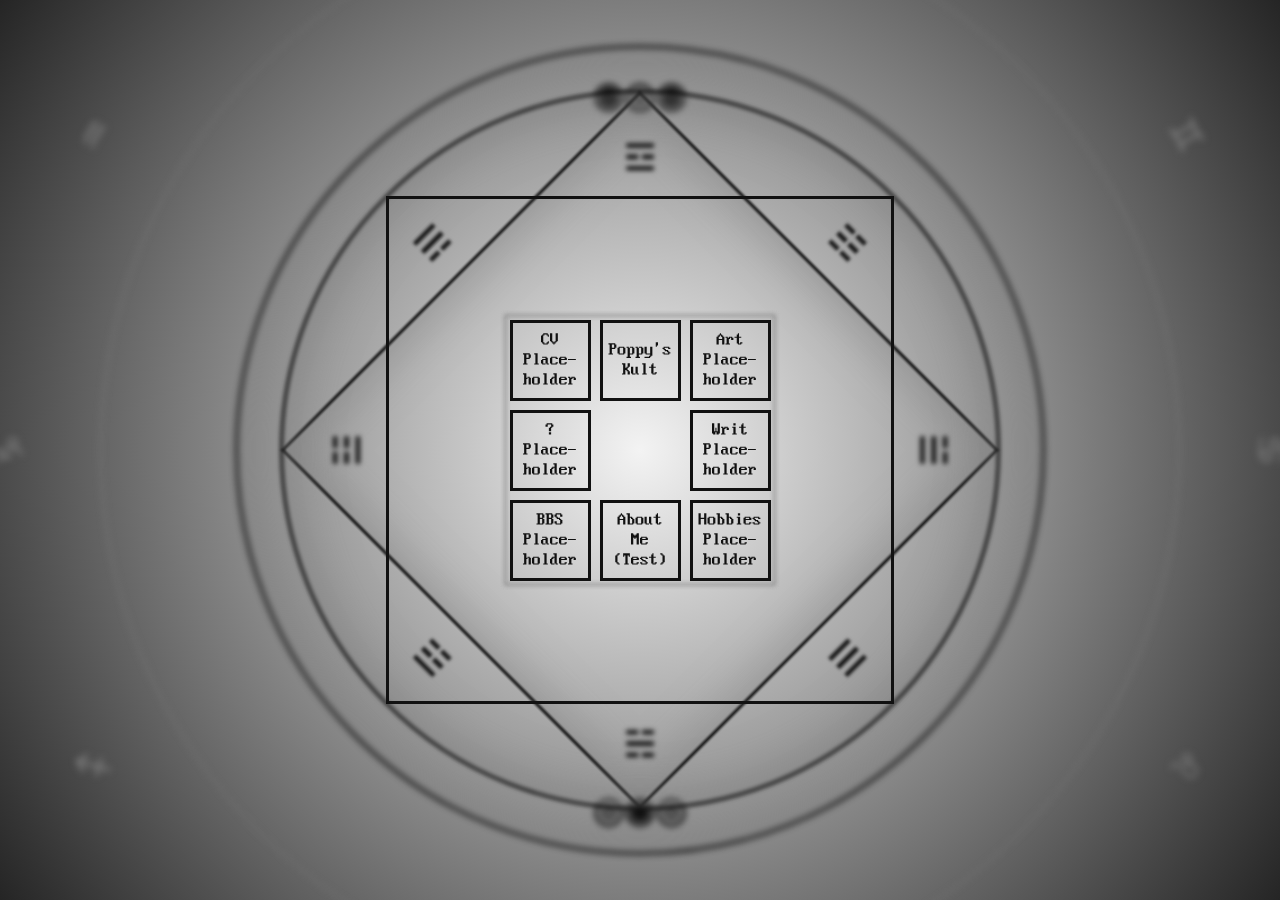
<file: index.html>
<!DOCTYPE html>
<html lang="en">
  <head>
    <meta charset="UTF-8">
    <meta http-equiv="X-UA-Compatible" content="IE=edge">
    <meta name="viewport" content="width=device-width, initial-scale=1.0">
    <title>𝕋𝕙𝕖 𝕂𝕣𝕪𝕡𝕥</title>
    <link rel="stylesheet" href="index.css">
    <script src="https://ajax.googleapis.com/ajax/libs/jquery/3.5.1/jquery.min.js"></script>       
  </head>

  <body class="tint">
    <div id="fade-overlay"></div>
  <div class="viewport flex center">
    <YHWH class="flex center">
      <div class="outer flex center">
        <p class="seven">◉◎◉</p>
        <p class="two">  ◎◉◎</p>
      </div>
      <div class=" inner trigrams flex center"><p>☲</p><p>☱</p><p>☵</p><p>☳</p></div>
      <div class="square trigrams flex center"><p>☷</p><p>☰</p><p>☶</p><p>☴</p></div>
    </YHWH>
    <div class="zodiac flex center"><p>♈︎</p><p>♉︎</p><p>♊︎</p><p>♋︎</p><p>♌︎</p><p>♍︎</p><p>♎︎</p><p>♏︎</p><p>♐︎</p><p>♑︎</p><p>♒︎</p><p>♓︎</p></div>
    <div class="cube UVGA">
      <div class="top">   <p class="NE">ה</p><p class="NW">ו</p><p class="SE">ה</p><p class="SW">י</p></div>
      <div class="right"> </div>
      <div class="bottom"><p class="NE">י</p><p class="NW">נָ</p><p class="SE">דֹ</p><p class="SW">אֲ</p></div>
      <div class="left">  </div>
      <div class="front"> </div>
      <div class="back">  </div>
    </div>

    <div id="content" class="flex center UVGA">
      <!-- Add 'class="fade-link"' to all <a> tags that need a transition for the next page. (Not for new tabs.) -->
      <div class="navNudge"> <!-- This is fine for now but change to grid later. -->
        <div class="navButton flex center"><p>CV<br>Place-holder</p></div>
        <a href="good.html" class="fade-link"><div class="navButton flex center"><p>?<br>Place-holder</p></div></a>
        <div class="navButton flex center"><p>BBS<br>Place-holder</p></div>
      </div>
      <div class="navNudge">
        <a href="#poppy"><div class="navButton flex center"><p>Poppy's<br>Kult</div></a>
        <div class="navButton flex center hidden"></div>
        <a href="#about"><div class="navButton flex center"><p>About<br>Me (Test)</div></a>
      </div>
      <div>
        <div class="navButton flex center"><p>Art<br>Place-holder</p></div>
        <div class="navButton flex center"><p>Writ<br>Place-holder</p></div> <!-- Writ & Prose -->
        <div class="navButton flex center"><p>Hobbies<br>Place-holder</p></div>
      </div>

      <div id="poppy" class="modal flex column center">
        <h1 class="FSBI hl">◈ Poppy's Cult ◈</h1>
        <p class="hl">◈ Welcome, seeker of the unknown. The enigmatic Cult of Poppy does not openly seek new members at this time. However, if you possess the determination to reach out to a known member, an opportunity to inquire about membership may present itself. Proceed with caution, for the path to enlightenment may be fraught with peril and secrecy.</p>
        <a href="#"><p>◈ return ◈</p></a>
      </div>

      <div id="about" class="modal flex column center">
        <div>
          <img src="PNG/IMG_PC01.png" alt="Image of Kryptonaut">
        
          <p>My handle around the wired is Kryptonaut (et al), but you may call me Knaut, Krypto, or Kato.</p>
          <p>↓ ↓ ↓ ↓ ↓</p>
          <p>_descriptors ::</p>
          <p>
            #WINDOsysadmin<br>
            #LINUXsysadmin<br>
            #CSISundergrad<br>
            #FICTIONwriter<br>
            #NAVYveteranST<br>
            #OLDNETfanatic<br>
            #DEIST/thelema<br>
          </p>
        </div>
        <a href="#"><p>◈ return ◈</p></a>
      </div>

    </div><!-- end #content -->
  </div><!-- end <viewport> -->
  </body>

<!-- Color randomizer script (JS) -->
<script>
  window.addEventListener('DOMContentLoaded', () => {
    const colors = ['red', 'orange', 'yellow', 'lime', '#3BB9FF', 'white'];
    const [color1, color2] = ['#111111', '#f3f3f3'];
    const root = document.documentElement;

    const randomColor = colors[Math.floor(Math.random() * colors.length)];
    const [screenBlack, offWhite] = Math.random() < 0.5 ? [color1, color2] : [color2, color1];

    root.style.setProperty('--tint', randomColor);
    root.style.setProperty('--screenBlack', screenBlack);
    root.style.setProperty('--offWhite', offWhite);
  });
</script>

<!-- Actually nice fade page transition effect, courtesy of our lord and savior, GPT-4 (jQuery) -->
<script>
  $(document).ready(function() {

      $('#fade-overlay').show();  
      $('#fade-overlay').fadeOut(500);  
      $('a.fade-link').click(function(event) {
          event.preventDefault();
          newLocation = this.href;
          $('#fade-overlay').fadeIn(250, newpage);
      });
  
      function newpage() {
          window.location = newLocation;
      }
  
  });
</script>

<!--<div id="custom-cursor"><div class="line line-horizontal"></div><div class="line line-vertical"></div></div>-->
<!--<script src="cursor.js"></script>-->
<!--<script src="highlight.js"></script>-->

</html>
</file>
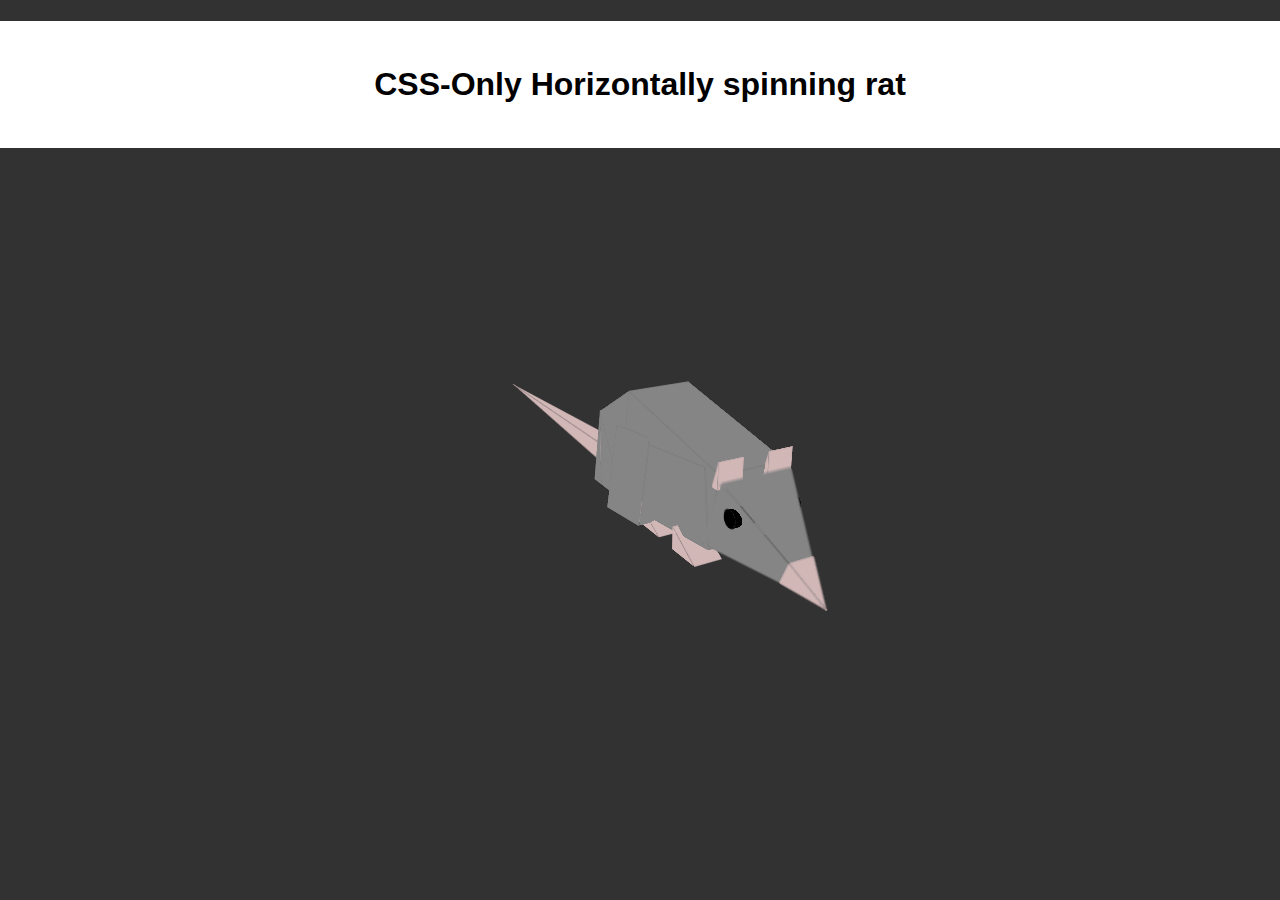
<file: rat/index.html>
<!DOCTYPE html>
<html lang="en">
<head>
    <meta charset="UTF-8">
    <meta http-equiv="X-UA-Compatible" content="IE=edge">
    <meta name="viewport" content="width=device-width, initial-scale=1.0">
    <title>CSS-Only Horizontally spinning rat</title>
    <link rel="stylesheet" href="rat.css">
    <style>
      body {
        background: #323232;
        cursor: crosshair;
        min-height: 100vh;
        margin: 0;
        overflow: hidden;
        display: block;
      }

      h1 {
        font-family: Arial, Helvetica, sans-serif;
        position: fixed;
        top: 0;
        width: 100vw;
        background: white;
        text-align: center;
        padding: 5vh;
      }

      .flex { display: flex; }
      .center { justify-content: center; align-items: center; }

      .freebird {
        visibility: hidden;
      }

    </style>
    <script src="../prefixfree.min.js"></script>
</head>
<body class="flex center">
  <h1>CSS-Only Horizontally spinning rat</h1>
  <div id="tridiv">
      <div class="scene" style="-webkit-transform:rotateX(-21deg) rotateY(749deg); -moz-transform:rotateX(-21deg) rotateY(749deg); -ms-transform:rotateX(-21deg) rotateY(749deg); transform:rotateX(-21deg) rotateY(749deg); ">
      <div class="shape prism-1 pri-1">
          <div class="face ft"></div>
          <div class="face bk"></div>
          <div class="face-wrapper rt">
          <div class="face"></div>
          </div>
          <div class="face-wrapper lt">
          <div class="face"></div>
          </div>
          <div class="face bm"></div>
      </div>
      <div class="shape cuboid-1 cub-1">
          <div class="face ft"></div>
          <div class="face bk"></div>
          <div class="face rt"></div>
          <div class="face lt"></div>
          <div class="face bm"></div>
          <div class="face tp"></div>
      </div>
      <div class="shape cuboid-2 cub-2">
          <div class="face ft"></div>
          <div class="face bk"></div>
          <div class="face rt"></div>
          <div class="face lt"></div>
          <div class="face bm"></div>
          <div class="face tp"></div>
      </div>
      <div class="shape pyramid-1 pyr-1">
          <div class="face-wrapper ft">
          <div class="face"></div>
          </div>
          <div class="face-wrapper bk">
          <div class="face"></div>
          </div>
          <div class="face-wrapper lt">
          <div class="face"></div>
          </div>
          <div class="face-wrapper rt">
          <div class="face"></div>
          </div>
          <div class="face bm"></div>
      </div>
      <div class="shape cuboid-4 cub-4">
          <div class="face ft"></div>
          <div class="face bk"></div>
          <div class="face rt"></div>
          <div class="face lt"></div>
          <div class="face bm"></div>
          <div class="face tp"></div>
      </div>
      <div class="shape prism-4 pri-4">
          <div class="face ft"></div>
          <div class="face bk"></div>
          <div class="face-wrapper rt">
          <div class="face"></div>
          </div>
          <div class="face-wrapper lt">
          <div class="face"></div>
          </div>
          <div class="face bm"></div>
      </div>
      <div class="shape prism-5 pri-5">
          <div class="face ft"></div>
          <div class="face bk"></div>
          <div class="face-wrapper rt">
          <div class="face"></div>
          </div>
          <div class="face-wrapper lt">
          <div class="face"></div>
          </div>
          <div class="face bm"></div>
      </div>
      <div class="shape prism-6 pri-6">
          <div class="face ft"></div>
          <div class="face bk"></div>
          <div class="face-wrapper rt">
          <div class="face"></div>
          </div>
          <div class="face-wrapper lt">
          <div class="face"></div>
          </div>
          <div class="face bm"></div>
      </div>
      <div class="shape prism-7 pri-7">
          <div class="face ft"></div>
          <div class="face bk"></div>
          <div class="face-wrapper rt">
          <div class="face"></div>
          </div>
          <div class="face-wrapper lt">
          <div class="face"></div>
          </div>
          <div class="face bm"></div>
      </div>
      <div class="shape prism-8 pri-8">
          <div class="face ft"></div>
          <div class="face bk"></div>
          <div class="face-wrapper rt">
          <div class="face"></div>
          </div>
          <div class="face-wrapper lt">
          <div class="face"></div>
          </div>
          <div class="face bm"></div>
      </div>
      <div class="shape prism-2 pri-2">
          <div class="face ft"></div>
          <div class="face bk"></div>
          <div class="face-wrapper rt">
          <div class="face"></div>
          </div>
          <div class="face-wrapper lt">
          <div class="face"></div>
          </div>
          <div class="face bm"></div>
      </div>
      <div class="shape prism-3 pri-3">
          <div class="face ft"></div>
          <div class="face bk"></div>
          <div class="face-wrapper rt">
          <div class="face"></div>
          </div>
          <div class="face-wrapper lt">
          <div class="face"></div>
          </div>
          <div class="face bm"></div>
      </div>
      <div class="shape prism-9 pri-9">
          <div class="face ft"></div>
          <div class="face bk"></div>
          <div class="face-wrapper rt">
          <div class="face"></div>
          </div>
          <div class="face-wrapper lt">
          <div class="face"></div>
          </div>
          <div class="face bm"></div>
      </div>
      <div class="shape pyramid-2 pyr-2">
          <div class="face-wrapper ft">
          <div class="face"></div>
          </div>
          <div class="face-wrapper bk">
          <div class="face"></div>
          </div>
          <div class="face-wrapper lt">
          <div class="face"></div>
          </div>
          <div class="face-wrapper rt">
          <div class="face"></div>
          </div>
          <div class="face bm"></div>
      </div>
      <div class="shape cylinder-1 cyl-1">
          <div class="face bm"></div>
          <div class="face tp"></div>
          <div class="face side s0"></div>
          <div class="face side s1"></div>
          <div class="face side s2"></div>
          <div class="face side s3"></div>
          <div class="face side s4"></div>
          <div class="face side s5"></div>
          <div class="face side s6"></div>
          <div class="face side s7"></div>
          <div class="face side s8"></div>
          <div class="face side s9"></div>
          <div class="face side s10"></div>
          <div class="face side s11"></div>
          <div class="face side s12"></div>
          <div class="face side s13"></div>
      </div>
      <div class="shape pyramid-3 pyr-3">
          <div class="face-wrapper ft">
          <div class="face"></div>
          </div>
          <div class="face-wrapper bk">
          <div class="face"></div>
          </div>
          <div class="face-wrapper lt">
          <div class="face"></div>
          </div>
          <div class="face-wrapper rt">
          <div class="face"></div>
          </div>
          <div class="face bm"></div>
      </div>
      </div>
  </div>
  <iframe class="freebird" width="420" height="315" allow='autoplay' src="https://www.youtube.com/embed/2TSaAysdHhk?autoplay=1" frameborder="0">
</iframe>
</body>
</html>
</file>
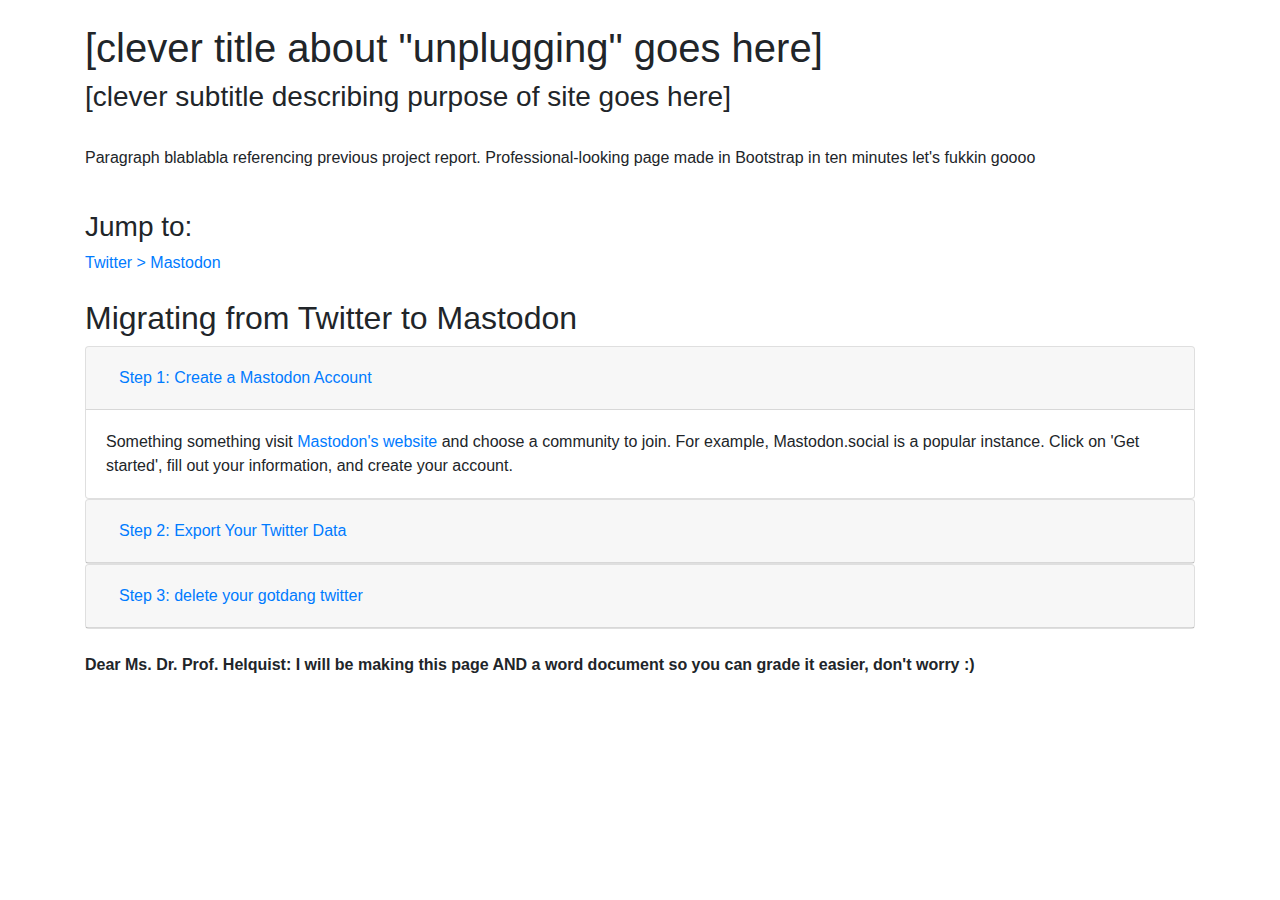
<file: social/index.html>
<!doctype html>
<html lang="en">
<head>
  <!-- Required meta tags -->
  <meta charset="utf-8">
  <meta name="viewport" content="width=device-width, initial-scale=1">

  <!-- Bootstrap CSS -->
  <link href="https://maxcdn.bootstrapcdn.com/bootstrap/4.0.0/css/bootstrap.min.css" rel="stylesheet">

  <title>quick n dirty (finished in ten minutes lmao)</title>
</head>
<body>
<div class="container mt-4">
  <h1>[clever title about "unplugging" goes here]</h1>
  <h3>[clever subtitle describing purpose of site goes here]</h3>
  <br>
  <p>Paragraph blablabla referencing previous project report. Professional-looking page made in Bootstrap in ten minutes let's fukkin goooo</p>
  <br>
  <h3>Jump to:</h3>
  <a href="#TtoM">Twitter > Mastodon</a>
  <br><br>

  <h2>Migrating from Twitter to Mastodon</h2>

  <!-- Accordion -->
  <div id="accordion">

    <!-- Step 1 -->
    <div class="card">
      <div class="card-header" id="headingOne">
        <h5 class="mb-0">
          <button id="TtoM" class="btn btn-link" data-toggle="collapse" data-target="#collapseOne" aria-expanded="true" aria-controls="collapseOne">
            Step 1: Create a Mastodon Account
          </button>
        </h5>
      </div>

      <div id="collapseOne" class="collapse show" aria-labelledby="headingOne" data-parent="#accordion">
        <div class="card-body">
          Something something visit <a href="https://joinmastodon.org/">Mastodon's website</a> and choose a community to join. For example, Mastodon.social is a popular instance. Click on 'Get started', fill out your information, and create your account.
        </div>
      </div>
    </div>

    <!-- Step 2 -->
    <div class="card">
      <div class="card-header" id="headingTwo">
        <h5 class="mb-0">
          <button class="btn btn-link collapsed" data-toggle="collapse" data-target="#collapseTwo" aria-expanded="false" aria-controls="collapseTwo">
            Step 2: Export Your Twitter Data
          </button>
        </h5>
      </div>
      <div id="collapseTwo" class="collapse" aria-labelledby="headingTwo" data-parent="#accordion">
        <div class="card-body">
          [real instructions go here]
        </div>
      </div>
    </div>

    <!-- Step 3 -->
    <div class="card">
      <div class="card-header" id="headingThree">
        <h5 class="mb-0">
          <button class="btn btn-link collapsed" data-toggle="collapse" data-target="#collapseThree" aria-expanded="false" aria-controls="collapseThree">
            Step 3: delete your gotdang twitter
          </button>
        </h5>
      </div>
      <div id="collapseThree" class="collapse" aria-labelledby="headingThree" data-parent="#accordion">
        <div class="card-body">
          beep boop I'm using bootstrap to slam-write this page in ten minutes lmao
        </div>
      </div>
    </div>
    <br>
<p><b>Dear Ms. Dr. Prof. Helquist: I will be making this page AND a word document so you can grade it easier, don't worry :)</b></p>
  </div>
</div>

<!-- Optional JavaScript -->
<!-- jQuery first, then Popper.js, then Bootstrap JS -->
<script src="https://code.jquery.com/jquery-3.2.1.slim.min.js"></script>
<script src="https://cdnjs.cloudflare.com/ajax/libs/popper.js/1.12.9/umd/popper.min.js"></script>
<script src="https://maxcdn.bootstrapcdn.com/bootstrap/4.0.0/js/bootstrap.min.js"></script>
</body>
</html>
</file>
<file: index.css>
/* [ Fonts ] */

@font-face {
  font-family: 'Jackeyfont';
  src: url('WOFF/jackeyfont.woff');
} .J    { font-family: 'Jackeyfont';
}

@font-face {
  font-family: 'UVGA';
  src: url('WOFF/UVGA16.woff');
} .UVGA { font-family: 'UVGA';
}

@font-face {
  font-family: 'FS';
  src: url('WOFF/FreeSerif.woff');
} .FS { font-family: 'FS';
}

@font-face {
  font-family: 'FSB';
  src: url('WOFF/FreeSerifBold.woff');
} .FSB { font-family: 'FSB';
}

@font-face {
  font-family: 'FSBI';
  src: url('WOFF/FreeSerifBoldItalic.woff');
} .FSBI { font-family: 'FSBI';
}

/* [ Palette ] */

:root {
  --screenBlack:  #111111;
  --midGrey:      #808080;
  --darkGrey:     #252525;
  --offWhite:     #f3f3f3;

  --tint: #ff0000;

}

/* [ Element Formatting ] */

* {
  box-sizing: border-box;
}

html {
  font-size: 1.1vh;
}

body {
  background: radial-gradient(circle, var(--screenBlack) 0%, var(--darkGrey) 100%), var(--screenBlack);
  color: var(--offWhite);
  cursor: crosshair;
  box-sizing: border-box;
  min-height: 100vh;
  margin: 0;
  overflow: hidden;
  display: block;
  font-size: 1.8rem;

  /* Pixel-Perfect Image Rendering */
  -ms-interpolation-mode: nearest-neighbor;
  image-rendering: -moz-crisp-edges;
  image-rendering: -o-crisp-edges;
  image-rendering: -webkit-optimize-contrast;
  image-rendering: pixelated;
}

.viewport {
  isolation: isolate;
  position: fixed;
  width: 100vw;
  height: 100vh;
  max-width: 100vw;
  max-height: 100vh;
  animation: flicker 0.6s infinite;
}

@keyframes flicker {
    0%   { filter: brightness(1); }
    10%  { filter: brightness(0.95); }
    20%  { filter: brightness(1.05); }
    30%  { filter: brightness(0.95); }
    40%  { filter: brightness(1.05); }
    50%  { filter: brightness(0.95); }
    60%  { filter: brightness(1.05); }
    70%  { filter: brightness(0.95); }
    80%  { filter: brightness(1.05); }
    90%  { filter: brightness(0.95); }
    100% { filter: brightness(1); }
}

.tint::after {
  content: "";
  position: absolute;
  inset: 0;
  width: 100vw;
  height: 100vh;
  z-index: 9999;
  pointer-events: none;
  background-color: var(--tint);
  mix-blend-mode: multiply;
}

a {
  text-decoration: none;
  color: inherit;
  cursor: inherit;
}

  a:hover {
    text-transform: uppercase;
  }

p { text-rendering: geometricPrecision; }


/* [ Basic Formatting ] */

#fade-overlay {
  position: fixed;
  inset: 0;
  background: black;
  display: none;
  z-index: 99999;
}

#content {
  position: absolute;
  z-index: 99;
  width: 56.4vh;
  height: 56.4vh;
  border: 0.4rem var(--offWhite) solid;
  padding: 0;
  margin: 0;
  box-sizing: border-box;
}

#poppy {
  position: absolute;
  z-index: 100;
  width: 100%;
  height: 100%;
  background: url('GIF/redratz.gif') center no-repeat, var(--screenBlack);
  background-size: cover;
  padding: 0;
  margin: 0;
  text-align: justify;
  overflow: hidden;
}

  #poppy h1, #poppy p {
    padding: 2rem;
    margin: 2rem;
    background-color: var(--screenBlack);
    font-size: 2rem;
  }

  #about {
    position: absolute;
    z-index: 100;
    width: 100%;
    height: 100%;
    background-size: cover;
    padding: 0;
    margin: 0;
    overflow: hidden;
  }
  
  #about > a {
    position: absolute;
    bottom: 5%;
  }
  
  #about > div {
    position: absolute;
    width: 55%;
    height: 70%;
    overflow-y: auto;
    border: 0.1rem var(--offWhite) solid;
    color: var(--screenBlack);
    background-color: var(--offWhite);
    border-radius: 1%;
    text-align: center;
  }

  #about img {
    position: relative;
    width: 100%;
  }
  
  
  #about::-webkit-scrollbar {
    display: block;
  }
  

.modal:not(:target) { display: none; } 

.navNudge { margin-right: 1vh; } /* Quick fix for the ever-so-slight overcentered-ness. */

.navButton {
  width: 9vh;
  height: 9vh;
  margin: 1vh 0 1vh 0;
  border: 0.4rem var(--offWhite) solid;
  text-align: center;
  font-size: 2vh;
  -webkit-user-select: none;
  user-select: none;
}

.hidden {
  visibility: hidden;
}

.span {
  min-height: 100vh;
  margin: 0;
  overflow: hidden;
}

.flex { display: flex; }
  .row { flex-flow: row wrap; }
  .column { flex-flow: column wrap; }
  .center { justify-content: center; align-items: center; }

/* [ Magick Circle ] */

YHWH {
  position: absolute;
  z-index: 50;
  pointer-events: none;
}

YHWH > div {
  position: absolute;
  border: 0.4rem var(--offWhite) solid;
  box-sizing: border-box;
  box-shadow: inset 0 0 5vh 1vh #80808080;
  text-align: center;
}

YHWH > div > p {
  font-size: 4vh;
  font-weight: 600;
  position: inherit;
}

.outer {
  will-change: transform, filter;
  width: 90vh;
  height: 90vh;
  border-radius: 50%;
  z-index: 47;
  filter: blur(0.3rem);
}

.inner {
  width: 80vh;
  height: 80vh;
  border-radius: 50%;
  z-index: 49;
  will-change: transform;
  filter: blur(0.2rem);
}

.square {
  width: 56.4vh;
  height: 56.4vh;
  transform: rotateY(0deg) rotate(45deg);
  will-change: transform;
  filter: blur(0.1rem);
}

@keyframes rotate-counter-clockwise {
  0% { transform: rotate(0deg); }
  40% { transform: rotate(0deg); }
  46% { transform: rotate(5deg); }
  50% { transform: rotate(-180deg); }
  90% { transform: rotate(-180deg); }
  96% { transform: rotate(-175deg); }
  100% { transform: rotate(-360deg); }
}

@keyframes rotate-clockwise {
  0% { transform: rotate(45deg); }
  40% { transform: rotate(45deg); }
  46% { transform: rotate(40deg); }
  50% { transform: rotate(225deg); }
  90% { transform: rotate(225deg); }
  96% { transform: rotate(220deg); }
  100% { transform: rotate(405deg); }
}

.outer, .inner {
  animation: rotate-counter-clockwise 30s ease-in-out infinite;
}

.square {
  animation: rotate-clockwise 30s ease-in-out infinite;
}

  .trigrams p { --trigram-distance: 32.5vh; filter: blur(0.1rem); will-change: transform, filter; }

  .trigrams p:nth-child(1){ transform: translate( 0, calc( 0vh - var(--trigram-distance) ) ); }
  .trigrams p:nth-child(2){ transform: translate( var(--trigram-distance) , 0)  rotate(90deg); }
  .trigrams p:nth-child(3){ transform: translate( 0, var(--trigram-distance) )  rotate(180deg); }
  .trigrams p:nth-child(4){ transform: translate( calc( 0vh - var(--trigram-distance) ), 0) rotate(270deg); }

p.seven { transform: translate(0, -39.5vh); }
p.two   { transform: translate(0,  40vh); }

/* The Cube */

.cube {
  transform-style: preserve-3d;
  animation: spin 60s ease-in-out infinite;
  position: absolute;
  width: 30vh;
  height: 30vh;
  font-size: 5vh;
  color: var(--midGrey);
  -webkit-user-select: none;
  user-select: none;
}
 
.cube div {
  width: 30vh;
  height: 30vh;
  line-height: 30vh;
  border: 0.1rem var(--midGrey) solid;
  box-sizing: border-box;
  display: block;
  position: absolute;
  filter: blur(0.2rem);
  will-change: transform3D, transform, filter;
}

.NE {position: absolute; top: -17vh;    right: 1vh;}
.NW {position: absolute; top: -17vh;    left:  1vh;}
.SE {position: absolute; bottom: -17vh; right: 1vh;}
.SW {position: absolute; bottom: -17vh; left:  1vh;}
 
.cube .top   { transform: translateY(-15vh) rotateX(90deg); }
.cube .right { transform: translateX(15vh)  rotateY(90deg); }  
.cube .bottom{ transform: translateY(15vh)  rotateX(-90deg);}
.cube .left  { transform: translateX(-15vh) rotateY(-90deg);}
.cube .back  { transform: translateZ(-15vh) rotateX(180deg);}
.cube .front { transform: translateZ(15vh); }
 
@keyframes spin {
  0% { transform: rotateX(-45deg) rotateY(0deg); }
  12.5% { transform: rotateX(-45deg) rotateY(45deg); }
  25% { transform: rotateX(-45deg) rotateY(90deg); }
  37.5% { transform: rotateX(-45deg) rotateY(135deg); }
  50% { transform: rotateX(-45deg) rotateY(180deg); }
  62.5% { transform: rotateX(-45deg) rotateY(225deg); }
  75% { transform: rotateX(-45deg) rotateY(270deg); }
  87.5% { transform: rotateX(-45deg) rotateY(315deg); }
  100% { transform: rotateX(-45deg) rotateY(360deg); }
}

/* [ The Zodiac ] */

.zodiac {
  position: absolute;
  width: 120vh;
  height: 120vh;
  border-radius: 50%;
  border: var(--midGrey) solid 0.1rem;
  animation: zodiac-clockwise 180s linear infinite;
  filter: blur(0.4rem);
  will-change: transform, filter;
}

  .zodiac p {
    position: absolute;
    color: var(--midGrey);
    font-size: 4vh;
    --zodiac-spacing: 30deg;
    --zodiac-distance: -70vh;
  }
  
    .zodiac p:nth-child(1) { transform: rotate( 0deg )                           translate(0, var(--zodiac-distance)); }
    .zodiac p:nth-child(2) { transform: rotate(          var(--zodiac-spacing))  translate(0, var(--zodiac-distance)); }
    .zodiac p:nth-child(3) { transform: rotate(calc( 2 * var(--zodiac-spacing))) translate(0, var(--zodiac-distance)); }
    .zodiac p:nth-child(4) { transform: rotate(calc( 3 * var(--zodiac-spacing))) translate(0, var(--zodiac-distance)); }
    .zodiac p:nth-child(5) { transform: rotate(calc( 4 * var(--zodiac-spacing))) translate(0, var(--zodiac-distance)); }
    .zodiac p:nth-child(6) { transform: rotate(calc( 5 * var(--zodiac-spacing))) translate(0, var(--zodiac-distance)); }
    .zodiac p:nth-child(7) { transform: rotate(calc( 6 * var(--zodiac-spacing))) translate(0, var(--zodiac-distance)); }
    .zodiac p:nth-child(8) { transform: rotate(calc( 7 * var(--zodiac-spacing))) translate(0, var(--zodiac-distance)); }
    .zodiac p:nth-child(9) { transform: rotate(calc( 8 * var(--zodiac-spacing))) translate(0, var(--zodiac-distance)); }
    .zodiac p:nth-child(10){ transform: rotate(calc( 9 * var(--zodiac-spacing))) translate(0, var(--zodiac-distance)); }
    .zodiac p:nth-child(11){ transform: rotate(calc(10 * var(--zodiac-spacing))) translate(0, var(--zodiac-distance)); }
    .zodiac p:nth-child(12){ transform: rotate(calc(11 * var(--zodiac-spacing))) translate(0, var(--zodiac-distance)); }

  @keyframes zodiac-clockwise {
    0%   { transform: rotate(0deg);   }
    50%  { transform: rotate(180deg); }
    100% { transform: rotate(360deg); }
  }

/* [ Conditional Formatting ] */

@media (pointer: coarse) {

/* [ Element Formatting ] */

html {
  height: -webkit-fill-available;
  }
          /* All three of these height properties fix the annoying '100vh' bugs in mobile Chromium browsers.  */
body {
    min-height: 100vh; min-height: -webkit-fill-available;
    }

viewport{
    max-width: 100%; max-height: 100%;
    }

/* [ Basic Formatting ] */

  #content {
    width: 96vw;
    height: 96vh;
  }

  .navButton {
    width: 12vh;
    height: 12vh;
    font-size: 2.7vh;
  }

  #about > a {
    bottom: 20vh;
  }
  
  #about > div {
    width: 55%;
    height: 45vh;
    overflow-y: auto;
    border: 0.4rem var(--offWhite) solid;
    color: var(--screenBlack);
    background-color: var(--offWhite);
    border-radius: 1%;
    text-align: center;
  }

/* [ Magick Circle ] */

  YHWH > div > p {
    font-size: 6vh;
    font-weight: 600;
    position: inherit;
  }

  .outer {
    width: 99vh;
    height: 99vh;
    border-radius: 50%;
  }

  .inner {
    width: 93vh;
    height: 93vh;
    border-radius: 50%;
  }

  .square {
    width: 80vh;
    height: 80vh;
  }

  .zodiac {
    border: none;
  }

    .zodiac p {
      --zodiac-distance: -47.6vh;
      font-size: 2vh;
    }

  #content, .outer, .inner, .square, .navButton {
    border-width: 0.4rem;
    font-weight: 100;
  }

} 



/* [ Old Custom Cursor ] */
/* 
#custom-cursor {
position: absolute;
z-index: 101;
width: 100%;
height: 100%;
pointer-events: none;
will-change: transform;
}

.line { position: absolute; background-color: var(--offWhite); will-change: transform; }
.line-horizontal { width: 100%; height: 0.4rem; }
.line-vertical { width: 0.4rem; height: 100%; }

.hovering-letter { background-color: var(--offWhite); color: var(--screenBlack); }
.hovering-letter-neighbor {background-color: var(--midGrey);}

::selection {
color: var(--midGrey);
background: var(--offWhite);
} 
*/
</file>
<file: rat/rat.css>
/* /!\ You need to add vendor prefixes in order to render the CSS properly (or simply use http://leaverou.github.io/prefixfree/) /!\ */ 
#tridiv {
perspective: 800px;
position: absolute;
overflow: hidden;
width: 100%;
height: 100%;
background: transparent;
font-size: 100%;
}
.face {
box-shadow: inset 0 0 0 1px rgba(0, 0, 0, 0.05);
}
.scene, .shape, .face, .face-wrapper, .cr {
position: absolute;
transform-style: preserve-3d;
}
.scene {
width: 80em;
height: 80em;
top: 50%;
left: 50%;
margin: -40em 0 0 -40em;
}
.shape {
top: 50%;
left: 50%;
width: 0;
height: 0;
transform-origin: 50%;
}
.face, .face-wrapper {
overflow: hidden;
transform-origin: 0 0;
backface-visibility: hidden;
/* hidden by default, prevent blinking and other weird rendering glitchs */
}
.face {
background-size: 100% 100%!important;
background-position: center;
}
.face-wrapper .face {
left: 100%;
width: 100%;
height: 100%
}
.photon-shader {
position: absolute;
left: 0;
top: 0;
width: 100%;
height: 100%
}
.side {
left: 50%;
}
.cr, .cr .side {
height: 100%;
}
[class*="prism"] .ft, [class*="prism"] .bk {
width: 100%;
height: 100%;
}
[class*="prism"] .bk {
left: 100%;
}
[class*="prism"] .rt {
transform: rotateY(-90deg) translateX(-50%);
}
[class*="prism"] .lt {
transform: rotateY(90deg) translateX(-50%);
}
[class*="prism"] .bm {
transform: rotateX(-90deg) translateY(-50%);
}
[class*="prism"] .lt {
left: 100%;
}
[class*="prism"] .bm {
top: 100%;
}
[class*="prism"] .rt .face {
left: -100%;
transform-origin: 100% 0;
}
[class*="cuboid"] .ft, [class*="cuboid"] .bk {
width: 100%;
height: 100%;
}
[class*="cuboid"] .bk {
left: 100%;
}
[class*="cuboid"] .rt {
transform: rotateY(-90deg) translateX(-50%);
}
[class*="cuboid"] .lt {
transform: rotateY(90deg) translateX(-50%);
}
[class*="cuboid"] .tp {
transform: rotateX(90deg) translateY(-50%);
}
[class*="cuboid"] .bm {
transform: rotateX(-90deg) translateY(-50%);
}
[class*="cuboid"] .lt {
left: 100%;
}
[class*="cuboid"] .bm {
top: 100%;
}
[class*="pyramid"] .face-wrapper .face {
transform: rotateZ(45deg) translateX(-35.35%) translateY(35.35%);
}
[class*="pyramid"] .bk {
left: 100%;
}
[class*="pyramid"] .bm {
top: 100%;
transform: rotateX(-90deg) translateY(-50%);
}
[class*="pyramid"] .rt, [class*="pyramid"] .lt {
transform-origin: 50% 0;
}
[class*="cylinder"] .tp {
transform: rotateX(90deg) translateY(-50%);
}
[class*="cylinder"] .bm {
transform: rotateX(-90deg) translateY(-50%);
}
[class*="cylinder"] .tp, [class*="cylinder"] .bm, [class*="cylinder"] .tp .photon-shader, [class*="cylinder"] .bm .photon-shader {
border-radius: 50%;
}
[class*="cylinder"] .bm {
top: 100%;
}
/* .pri-1 styles */
.pri-1 {
transform:translate3D(0em, 0em, 0em) rotateX(0deg) rotateY(0deg) rotateZ(0deg);
opacity:1;
width:4em;
height:5em;
margin:-2.5em 0 0 -2em;
}
.pri-1 .rt .face {
transform:rotateZ(-30.963756532073536deg);
}
.pri-1 .lt .face {
transform:rotateZ(30.963756532073536deg);
}
.pri-1 .ft {
height:5.830951894845301em;
transform:translateZ(-1.5em) rotateX(30.963756532073536deg);
}
.pri-1 .bk {
transform:translateZ(-1.5em) rotateY(180deg);
}
.pri-1 .rt, .pri-1 .lt {
width:3em;
height:5em;
}
.pri-1 .rt .face, .pri-1 .lt .face {
height:5.830951894845301em;
}
.pri-1 .bm {
width:4em;
height:3em;
}
.pri-1 .face {
background-color:#858585;
}
/* .cub-1 styles */
.cub-1 {
transform:translate3D(0em, -1.25em, 1.8125em) rotateX(31deg) rotateY(0deg) rotateZ(0deg);
opacity:1;
width:4em;
height:5.5em;
margin:-2.75em 0 0 -2em;
}
.cub-1 .ft {
transform:translateZ(2.25em);
}
.cub-1 .bk {
transform:translateZ(-2.25em) rotateY(180deg);
}
.cub-1 .rt, .cub-1 .lt {
width:4.5em;
height:5.5em;
}
.cub-1 .tp, .cub-1 .bm {
width:4em;
height:4.5em;
}
.cub-1 .face {
background-color:#858585;
}
/* .cub-2 styles */
.cub-2 {
transform:translate3D(0em, -1.6875em, 6.5em) rotateX(-11.1deg) rotateY(0deg) rotateZ(0deg);
opacity:1;
width:4em;
height:4.426442110940695em;
margin:-2.2132210554703473em 0 0 -2em;
}
.cub-2 .ft {
transform:translateZ(4.700361293505332em);
}
.cub-2 .bk {
transform:translateZ(-4.700361293505332em) rotateY(180deg);
}
.cub-2 .rt, .cub-2 .lt {
width:9.400722587010664em;
height:4.426442110940695em;
}
.cub-2 .tp, .cub-2 .bm {
width:4em;
height:9.400722587010664em;
}
.cub-2 .face {
background-color:#858585;
}
/* .pyr-1 styles */
.pyr-1 {
transform:translate3D(0em, 0.5625em, 14.1875em) rotateX(-111.8deg) rotateY(0deg) rotateZ(0deg);
opacity:1;
width:4.255323666691452em;
height:6.717692155929157em;
margin:-3.3588460779645786em 0 0 -2.127661833345726em;
}
.pyr-1 .face-wrapper {
width:4.255323666691452em;
height:2.127661833345726em;
}
.pyr-1 .face-wrapper .face {
width:4.255323666691452em;
height:4.255323666691452em;
}
.pyr-1 .ft {
transform:scaleZ(3.311890520637228) scaleY(3.311890520637228) rotateX(17.574302459723544deg);
}
.pyr-1 .bk {
transform:scaleZ(3.311890520637228) scaleY(3.311890520637228) rotateX(-17.574302459723544deg) rotateY(180deg);
}
.pyr-1 .rt {
transform:scaleX(3.311890520637228) scaleY(3.311890520637228) rotateZ(17.574302459723544deg) rotateY(-90deg);
}
.pyr-1 .lt {
transform:scaleX(3.311890520637228) scaleY(3.311890520637228) rotateZ(-17.574302459723544deg) rotateY(90deg);
}
.pyr-1 .bm {
width:4.255323666691452em;
height:4.255323666691452em;
}
.pyr-1 .face {
background-color:#858585;
}
/* .cub-4 styles */
.cub-4 {
transform:translate3D(-0.0625em, -0.25em, 5.9375em) rotateX(6.5deg) rotateY(0deg) rotateZ(0deg);
opacity:1;
width:4em;
height:4.426442110940695em;
margin:-2.2132210554703473em 0 0 -2em;
}
.cub-4 .ft {
transform:translateZ(4.700361293505332em);
}
.cub-4 .bk {
transform:translateZ(-4.700361293505332em) rotateY(180deg);
}
.cub-4 .rt, .cub-4 .lt {
width:9.400722587010664em;
height:4.426442110940695em;
}
.cub-4 .tp, .cub-4 .bm {
width:4em;
height:9.400722587010664em;
}
.cub-4 .face {
background-color:#858585;
}
/* .pri-4 styles */
.pri-4 {
transform:translate3D(-2.5em, 0em, 3em) rotateX(0deg) rotateY(-90deg) rotateZ(-6.4deg);
opacity:1;
width:4em;
height:5em;
margin:-2.5em 0 0 -2em;
}
.pri-4 .rt .face {
transform:rotateZ(-11.309932474020195deg);
}
.pri-4 .lt .face {
transform:rotateZ(11.309932474020195deg);
}
.pri-4 .ft {
height:5.0990195135927845em;
transform:translateZ(-0.5em) rotateX(11.309932474020195deg);
}
.pri-4 .bk {
transform:translateZ(-0.5em) rotateY(180deg);
}
.pri-4 .rt, .pri-4 .lt {
width:1em;
height:5em;
}
.pri-4 .rt .face, .pri-4 .lt .face {
height:5.0990195135927845em;
}
.pri-4 .bm {
width:4em;
height:1em;
}
.pri-4 .face {
background-color:#858585;
}
/* .pri-5 styles */
.pri-5 {
transform:translate3D(2.5em, 0em, 3em) rotateX(0deg) rotateY(-270deg) rotateZ(6.7deg);
opacity:1;
width:4em;
height:5em;
margin:-2.5em 0 0 -2em;
}
.pri-5 .rt .face {
transform:rotateZ(-11.309932474020195deg);
}
.pri-5 .lt .face {
transform:rotateZ(11.309932474020195deg);
}
.pri-5 .ft {
height:5.0990195135927845em;
transform:translateZ(-0.5em) rotateX(11.309932474020195deg);
}
.pri-5 .bk {
transform:translateZ(-0.5em) rotateY(180deg);
}
.pri-5 .rt, .pri-5 .lt {
width:1em;
height:5em;
}
.pri-5 .rt .face, .pri-5 .lt .face {
height:5.0990195135927845em;
}
.pri-5 .bm {
width:4em;
height:1em;
}
.pri-5 .face {
background-color:#858585;
}
/* .pri-6 styles */
.pri-6 {
transform:translate3D(0em, 1.5em, 4em) rotateX(0deg) rotateY(0deg) rotateZ(0deg);
opacity:1;
width:4.5em;
height:2.5em;
margin:-1.25em 0 0 -2.25em;
}
.pri-6 .rt .face {
transform:rotateZ(-60.94539590092286deg);
}
.pri-6 .lt .face {
transform:rotateZ(60.94539590092286deg);
}
.pri-6 .ft {
height:5.1478150704935em;
transform:translateZ(-2.25em) rotateX(60.94539590092286deg);
}
.pri-6 .bk {
transform:translateZ(-2.25em) rotateY(180deg);
}
.pri-6 .rt, .pri-6 .lt {
width:4.5em;
height:2.5em;
}
.pri-6 .rt .face, .pri-6 .lt .face {
height:5.1478150704935em;
}
.pri-6 .bm {
width:4.5em;
height:4.5em;
}
.pri-6 .face {
background-color:#d2b7b7;
}
/* .pri-7 styles */
.pri-7 {
transform:translate3D(-1.5em, 2em, 9em) rotateX(0deg) rotateY(0deg) rotateZ(0deg);
opacity:1;
width:1.75em;
height:1.375em;
margin:-0.6875em 0 0 -0.875em;
}
.pri-7 .rt .face {
transform:rotateZ(-58.57043438516149deg);
}
.pri-7 .lt .face {
transform:rotateZ(58.57043438516149deg);
}
.pri-7 .ft {
height:2.6368778887161235em;
transform:translateZ(-1.125em) rotateX(58.57043438516149deg);
}
.pri-7 .bk {
transform:translateZ(-1.125em) rotateY(180deg);
}
.pri-7 .rt, .pri-7 .lt {
width:2.25em;
height:1.375em;
}
.pri-7 .rt .face, .pri-7 .lt .face {
height:2.6368778887161235em;
}
.pri-7 .bm {
width:1.75em;
height:2.25em;
}
.pri-7 .face {
background-color:#d2b7b7;
}
/* .pri-8 styles */
.pri-8 {
transform:translate3D(1.5em, 2em, 9em) rotateX(0deg) rotateY(0deg) rotateZ(0deg);
opacity:1;
width:1.75em;
height:1.375em;
margin:-0.6875em 0 0 -0.875em;
}
.pri-8 .rt .face {
transform:rotateZ(-58.57043438516149deg);
}
.pri-8 .lt .face {
transform:rotateZ(58.57043438516149deg);
}
.pri-8 .ft {
height:2.6368778887161235em;
transform:translateZ(-1.125em) rotateX(58.57043438516149deg);
}
.pri-8 .bk {
transform:translateZ(-1.125em) rotateY(180deg);
}
.pri-8 .rt, .pri-8 .lt {
width:2.25em;
height:1.375em;
}
.pri-8 .rt .face, .pri-8 .lt .face {
height:2.6368778887161235em;
}
.pri-8 .bm {
width:1.75em;
height:2.25em;
}
.pri-8 .face {
background-color:#d2b7b7;
}
/* .pri-2 styles */
.pri-2 {
transform:translate3D(-1.5em, -3em, 11.5em) rotateX(0deg) rotateY(-180deg) rotateZ(0deg);
opacity:1;
width:1.5em;
height:1.5em;
margin:-0.75em 0 0 -0.75em;
}
.pri-2 .rt .face {
transform:rotateZ(-18.434948822922017deg);
}
.pri-2 .lt .face {
transform:rotateZ(18.434948822922017deg);
}
.pri-2 .ft {
height:1.5811388300841898em;
transform:translateZ(-0.25em) rotateX(18.434948822922017deg);
}
.pri-2 .bk {
transform:translateZ(-0.25em) rotateY(180deg);
}
.pri-2 .rt, .pri-2 .lt {
width:0.5em;
height:1.5em;
}
.pri-2 .rt .face, .pri-2 .lt .face {
height:1.5811388300841898em;
}
.pri-2 .bm {
width:1.5em;
height:0.5em;
}
.pri-2 .face {
background-color:#d2b7b7;
}
/* .pri-3 styles */
.pri-3 {
transform:translate3D(1.5em, -3em, 11.5em) rotateX(0deg) rotateY(-180deg) rotateZ(0deg);
opacity:1;
width:1.5em;
height:1.5em;
margin:-0.75em 0 0 -0.75em;
}
.pri-3 .rt .face {
transform:rotateZ(-18.434948822922017deg);
}
.pri-3 .lt .face {
transform:rotateZ(18.434948822922017deg);
}
.pri-3 .ft {
height:1.5811388300841898em;
transform:translateZ(-0.25em) rotateX(18.434948822922017deg);
}
.pri-3 .bk {
transform:translateZ(-0.25em) rotateY(180deg);
}
.pri-3 .rt, .pri-3 .lt {
width:0.5em;
height:1.5em;
}
.pri-3 .rt .face, .pri-3 .lt .face {
height:1.5811388300841898em;
}
.pri-3 .bm {
width:1.5em;
height:0.5em;
}
.pri-3 .face {
background-color:#d2b7b7;
}
/* .pri-9 styles */
.pri-9 {
transform:translate3D(0em, 0em, -2em) rotateX(0deg) rotateY(-180deg) rotateZ(0deg);
opacity:1;
width:4em;
height:5em;
margin:-2.5em 0 0 -2em;
}
.pri-9 .rt .face {
transform:rotateZ(-11.309932474020195deg);
}
.pri-9 .lt .face {
transform:rotateZ(11.309932474020195deg);
}
.pri-9 .ft {
height:5.0990195135927845em;
transform:translateZ(-0.5em) rotateX(11.309932474020195deg);
}
.pri-9 .bk {
transform:translateZ(-0.5em) rotateY(180deg);
}
.pri-9 .rt, .pri-9 .lt {
width:1em;
height:5em;
}
.pri-9 .rt .face, .pri-9 .lt .face {
height:5.0990195135927845em;
}
.pri-9 .bm {
width:4em;
height:1em;
}
.pri-9 .face {
background-color:#858585;
}
/* .pyr-2 styles */
.pyr-2 {
transform:translate3D(0em, 1.5em, -12em) rotateX(90deg) rotateY(0deg) rotateZ(0deg);
opacity:1;
width:1.5em;
height:21em;
margin:-10.5em 0 0 -0.75em;
}
.pyr-2 .face-wrapper {
width:1.5em;
height:0.75em;
}
.pyr-2 .face-wrapper .face {
width:1.5em;
height:1.5em;
}
.pyr-2 .ft {
transform:scaleZ(28.0178514522438) scaleY(28.0178514522438) rotateX(2.0454084888871935deg);
}
.pyr-2 .bk {
transform:scaleZ(28.0178514522438) scaleY(28.0178514522438) rotateX(-2.0454084888871935deg) rotateY(180deg);
}
.pyr-2 .rt {
transform:scaleX(28.0178514522438) scaleY(28.0178514522438) rotateZ(2.0454084888871935deg) rotateY(-90deg);
}
.pyr-2 .lt {
transform:scaleX(28.0178514522438) scaleY(28.0178514522438) rotateZ(-2.0454084888871935deg) rotateY(90deg);
}
.pyr-2 .bm {
width:1.5em;
height:1.5em;
}
.pyr-2 .face {
background-color:#d2b7b7;
}
/* .cyl-1 styles */
.cyl-1 {
transform:translate3D(0em, -1em, 12.5em) rotateX(0deg) rotateY(0deg) rotateZ(90deg);
opacity:1;
width:1em;
height:4em;
margin:-2em 0 0 -0.5em;
}
.cyl-1 .tp, .cyl-1 .bm {
width:1em;
height:1em;
}
.cyl-1 .side {
width:0.25324347439014994em;
height:4em;
}
.cyl-1 .s0 {
transform: rotateY(12.857142857142858deg) translate3D(-50%, 0, 0.475em);
}
.cyl-1 .s1 {
transform: rotateY(38.57142857142857deg) translate3D(-50%, 0, 0.475em);
}
.cyl-1 .s2 {
transform: rotateY(64.28571428571429deg) translate3D(-50%, 0, 0.475em);
}
.cyl-1 .s3 {
transform: rotateY(90deg) translate3D(-50%, 0, 0.475em);
}
.cyl-1 .s4 {
transform: rotateY(115.71428571428572deg) translate3D(-50%, 0, 0.475em);
}
.cyl-1 .s5 {
transform: rotateY(141.42857142857144deg) translate3D(-50%, 0, 0.475em);
}
.cyl-1 .s6 {
transform: rotateY(167.14285714285714deg) translate3D(-50%, 0, 0.475em);
}
.cyl-1 .s7 {
transform: rotateY(192.85714285714286deg) translate3D(-50%, 0, 0.475em);
}
.cyl-1 .s8 {
transform: rotateY(218.57142857142858deg) translate3D(-50%, 0, 0.475em);
}
.cyl-1 .s9 {
transform: rotateY(244.2857142857143deg) translate3D(-50%, 0, 0.475em);
}
.cyl-1 .s10 {
transform: rotateY(270deg) translate3D(-50%, 0, 0.475em);
}
.cyl-1 .s11 {
transform: rotateY(295.7142857142857deg) translate3D(-50%, 0, 0.475em);
}
.cyl-1 .s12 {
transform: rotateY(321.4285714285714deg) translate3D(-50%, 0, 0.475em);
}
.cyl-1 .s13 {
transform: rotateY(347.1428571428571deg) translate3D(-50%, 0, 0.475em);
}
.cyl-1 .face, .cyl-1 .side {
background-color:#000000;
}
/* .pyr-3 styles */
.pyr-3 {
transform:translate3D(0em, 1.4375em, 16.375em) rotateX(-114deg) rotateY(0deg) rotateZ(0deg);
opacity:1;
width:1.5em;
height:2.5em;
margin:-1.25em 0 0 -0.75em;
}
.pyr-3 .face-wrapper {
width:1.5em;
height:0.75em;
}
.pyr-3 .face-wrapper .face {
width:1.5em;
height:1.5em;
}
.pyr-3 .ft {
transform:scaleZ(3.4801021696368504) scaleY(3.4801021696368504) rotateX(16.69924423399364deg);
}
.pyr-3 .bk {
transform:scaleZ(3.4801021696368504) scaleY(3.4801021696368504) rotateX(-16.69924423399364deg) rotateY(180deg);
}
.pyr-3 .rt {
transform:scaleX(3.4801021696368504) scaleY(3.4801021696368504) rotateZ(16.69924423399364deg) rotateY(-90deg);
}
.pyr-3 .lt {
transform:scaleX(3.4801021696368504) scaleY(3.4801021696368504) rotateZ(-16.69924423399364deg) rotateY(90deg);
}
.pyr-3 .bm {
width:1.5em;
height:1.5em;
}
.pyr-3 .face {
background-color:#d2b7b7;
}

@keyframes spin {
    from {
        transform: rotateY(0);
    }
    to {
        transform: rotateY(360deg);
    }
}

.scene {
animation: spin 5s infinite linear;
}
</file>
